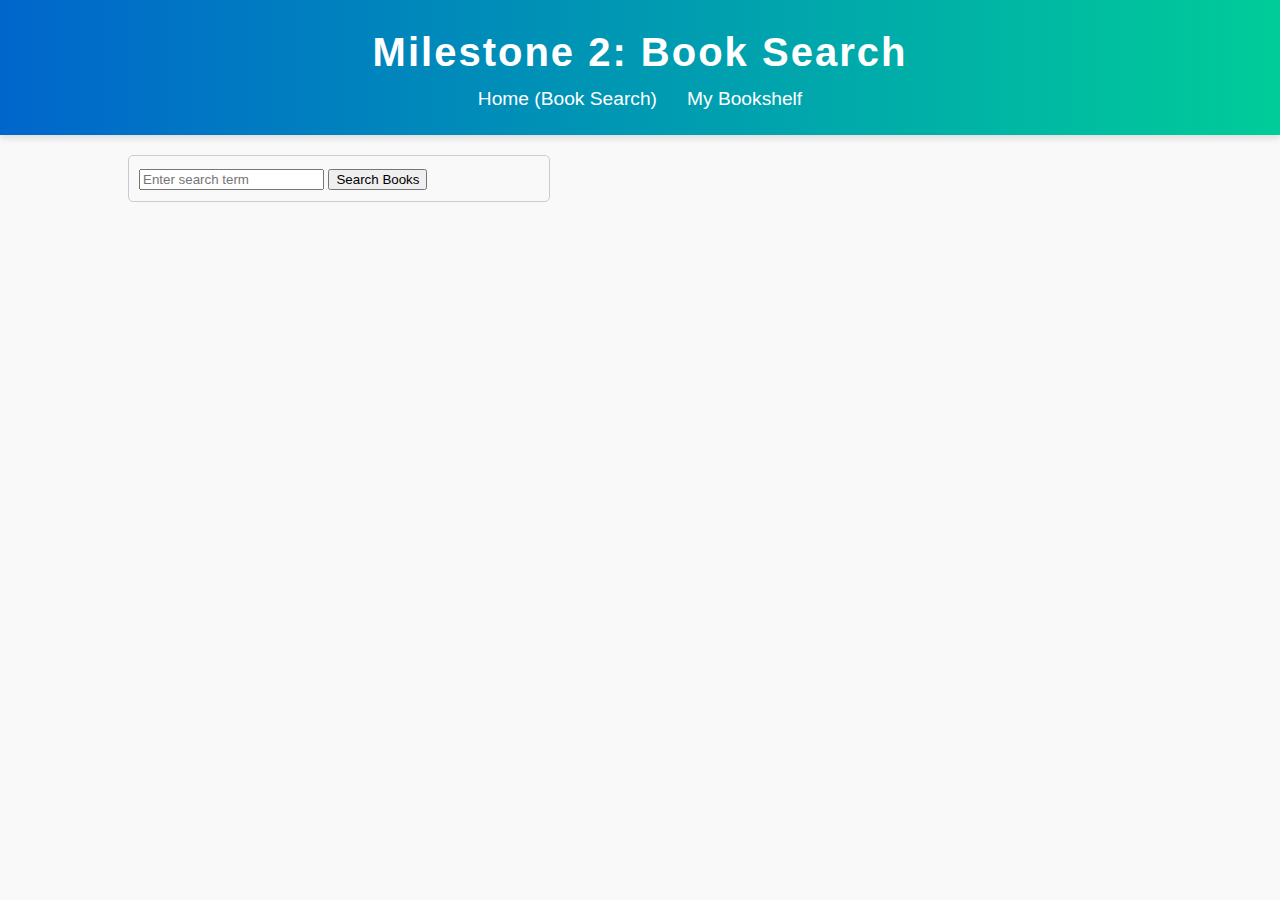
<file: index.html>
<!DOCTYPE html>
<html lang="en">
<head>
    <meta charset="UTF-8">
    <meta name="viewport" content="width=device-width, initial-scale=1.0">
    <title>Book Search - Google Books API</title>
    <link rel="stylesheet" href="style.css">
    <script src="https://code.jquery.com/jquery-3.6.0.min.js"></script>
</head>
<body>
    <header>
        <h1>Milestone 2: Book Search </h1>
        <nav>
            <ul>
                <li><a href="index.html">Home (Book Search)</a></li>
                <li><a href="bookshelf.html">My Bookshelf</a></li>
            </ul>
        </nav>
    </header>

    <div class="container">
        <div class="search-box">
            <input type="text" id="search-term" placeholder="Enter search term">
            <button id="search-button">Search Books</button>
        </div>

        <div id="results"></div>
    </div>

    <script>
        $(document).ready(function() {
            $('#search-button').click(function() {
                var searchTerm = $('#search-term').val().trim();
                
                if (searchTerm === "") {
                    alert("What are we searching for today?");
                    return;
                }

                var apiUrl = `https://www.googleapis.com/books/v1/volumes?q=${encodeURIComponent(searchTerm)}&maxResults=20`;

                $.getJSON(apiUrl, function(data) {
                    $('#results').empty();
                    
                    if (data.items && data.items.length > 0) {
                        $.each(data.items, function(index, book) {
                            var title = book.volumeInfo.title || "No title available";
                            var thumbnail = book.volumeInfo.imageLinks ? book.volumeInfo.imageLinks.thumbnail : 'https://via.placeholder.com/128x192?text=No+Image';
                            /* I used this stack page for the book thumbnail: https://stackoverflow.com/questions/69075710/getting-a-thumbnail-image-from-google-books-api-into-a-python-variable */
                            $('#results').append(`
                                <div class="book">
                                    <img src="${thumbnail}" alt="Book cover">
                                    <a href="book-details.html?id=${book.id}">${title}</a>
                                </div>
                            `);
                        });
                    } else {
                        $('#results').append("<p>Please try again.</p>");
                    }
                }).fail(function() {
                    $('#results').html("<p>Please wait and try again. The API may not have loaded yet!.</p>");
                });
            });
        });
    </script>
</body>
</html>
</file>
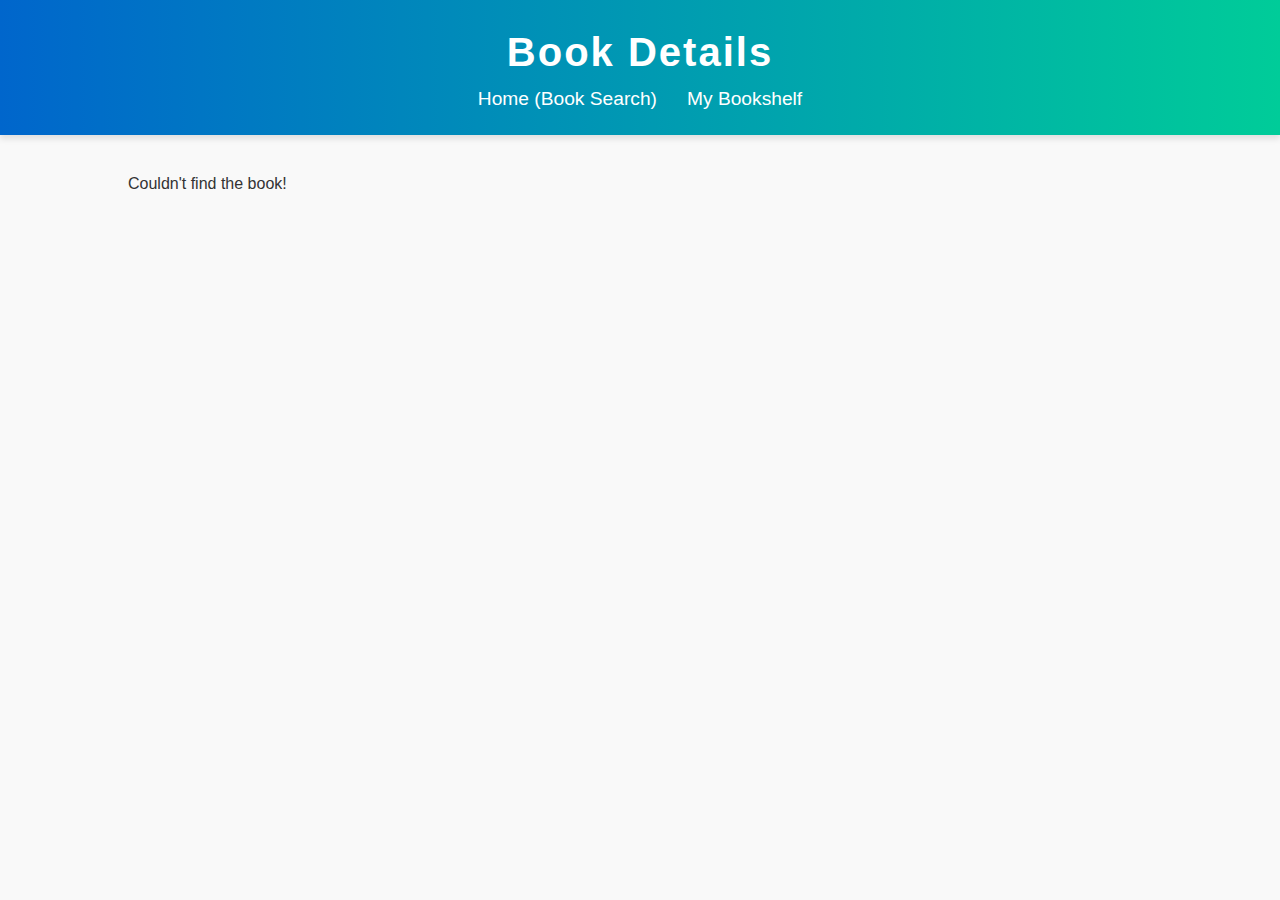
<file: book-details.html>
<!DOCTYPE html>
<html lang="en">
<head>
    <meta charset="UTF-8">
    <meta name="viewport" content="width=device-width, initial-scale=1.0">
    <title>Book Details</title>
    <link rel="stylesheet" href="style.css">
    <script src="https://code.jquery.com/jquery-3.6.0.min.js"></script>
</head>
<body>
    <header>
        <h1>Book Details</h1>
        <nav>
            <ul>
                <li><a href="index.html">Home (Book Search)</a></li>
                <li><a href="bookshelf.html">My Bookshelf</a></li>
            </ul>
        </nav>
    </header>

    <div class="container">
        <div id="book-details"></div>
    </div>

    <script>
        $(document).ready(function() {
            function getQueryParam(param) {
                var urlParams = new URLSearchParams(window.location.search);
                return urlParams.get(param);
            }

            var bookId = getQueryParam('id');

            if (bookId) {
                var apiUrl = `https://www.googleapis.com/books/v1/volumes/${bookId}`;

                $.getJSON(apiUrl, function(data) {
                    var book = data.volumeInfo;
                    var title = book.title || "No title available!";
                    var authors = book.authors ? book.authors.join(", ") : "No Author Availble!";
                    var publisher = book.publisher || "No Publisher available!";
                    var publishedDate = book.publishedDate || "No Date available!";
                    var description = book.description || "No Description available!";
                    var thumbnail = book.imageLinks ? book.imageLinks.thumbnail : 'https://via.placeholder.com/128x192?text=No+Image';

                    $('#book-details').html(`
                        <div class="book-detail">
                            <img src="${thumbnail}" alt="Book cover">
                            <h2>${title}</h2>
                            <p><strong>Author(s):</strong> ${authors}</p>
                            <p><strong>Publisher:</strong> ${publisher}</p>
                            <p><strong>Published Date:</strong> ${publishedDate}</p>
                            <p>${description}</p>
                        </div>
                    `);
                }).fail(function() {
                    $('#book-details').html("<p>Failed to load book details.</p>");
                });
            } else {
                $('#book-details').html("<p>Couldn't find the book!</p>");
            }
        });
    </script>
</body>
</html>
</file>
<file: style.css>
body {
    font-family: Arial, sans-serif;
    line-height: 1.6;
    background-color: #f9f9f9;
    margin: 0;
    padding: 0;
    color: #333;
}

.container {
    width: 80%;
    margin: 20px auto;
    overflow: hidden;
}

header {
    background: linear-gradient(to right, #0066cc, #00cc99);
    color: #fff;
    padding: 20px 0;
    text-align: center;
    box-shadow: 0 4px 6px rgba(0, 0, 0, 0.1);
}

header h1 {
    margin: 0;
    font-size: 2.5rem;
    letter-spacing: 2px;
}

nav ul {
    list-style-type: none;
    margin: 0;
    padding: 0;
    display: flex;
    justify-content: center;
}

nav ul li {
    margin: 0 15px;
}

nav ul li a {
    color: #fff;
    text-decoration: none;
    font-size: 1.2rem;
}

nav ul li a:hover {
    text-decoration: underline;
}

.search-box {
    margin-bottom: 20px;
    padding: 10px;
    font-size: 16px;
    width: 100%;
    max-width: 400px;
    border-radius: 5px;
    border: 1px solid #ccc;
}

.book {
    border: 1px solid #ddd;
    padding: 10px;
    margin-bottom: 10px;
    background-color: #f9f9f9;
    overflow: hidden;
    border-radius: 5px;
}

.book img {
    float: left;
    margin-right: 10px;
}

.book h2 {
    margin-top: 0;
}

.book-details img {
    float: left;
    margin-right: 20px;
    width: 150px;
    height: 200px;
}

footer {
    background: #333;
    color: #fff;
    text-align: center;
    padding: 15px 0;
    font-size: 0.9rem;
}

@media (max-width: 768px) {
    .container {
        width: 95%;
    }

    header h1 {
        font-size: 2rem;
    }

    .content {
        padding: 20px;
    }
}
</file>
